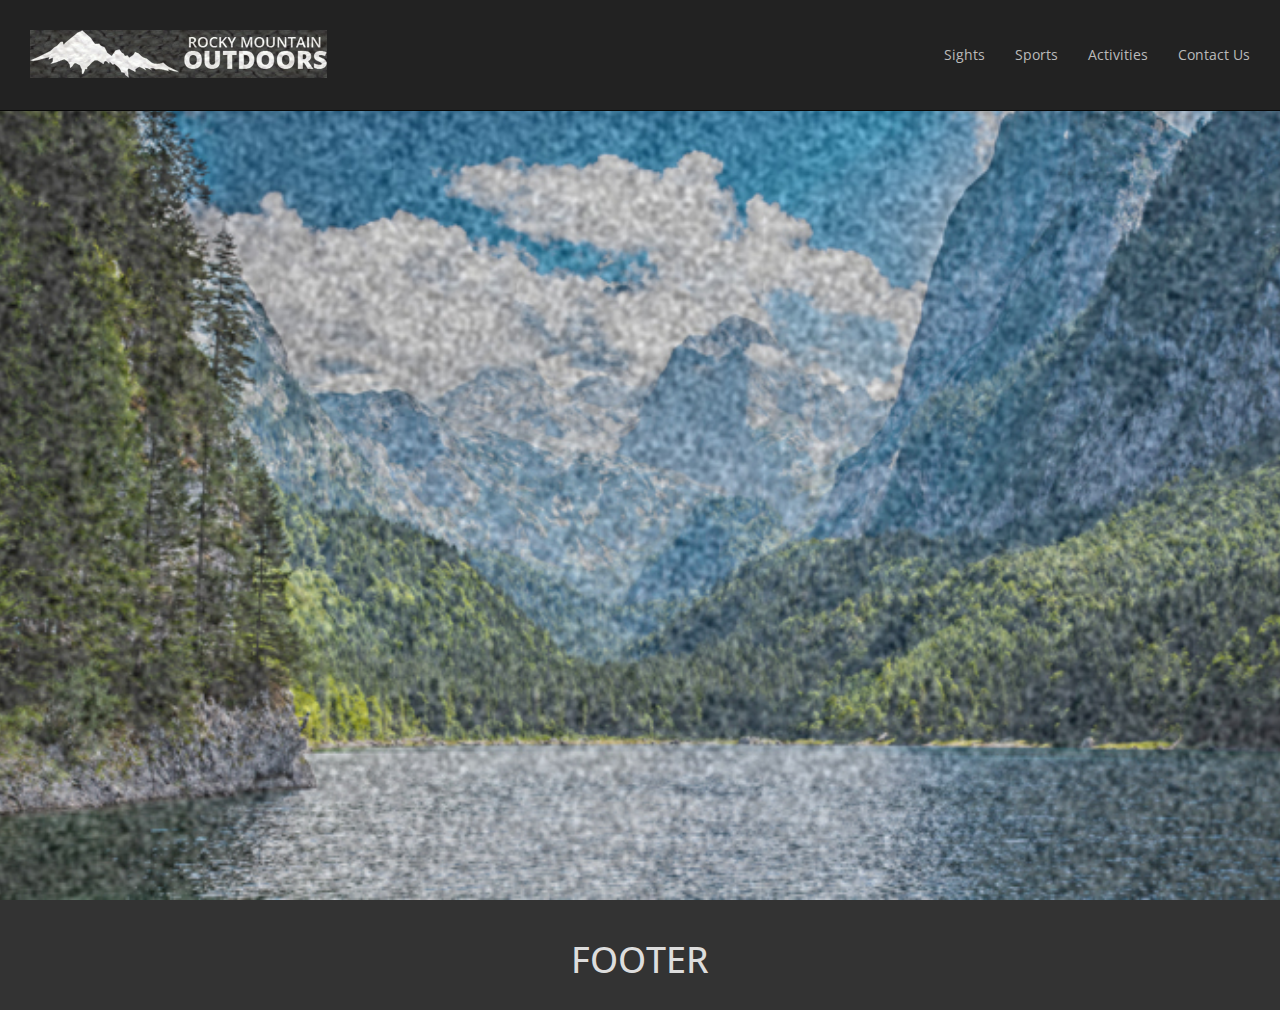
<file: public_html/indexPart1.html>
<!DOCTYPE html>
<!--
To change this license header, choose License Headers in Project Properties.
To change this template file, choose Tools | Templates
and open the template in the editor.
-->
<html>
    <head>
        <title>Responsive Patterns</title>
        <meta charset="UTF-8">
        <meta name="viewport" content="width=device-width, initial-scale=1, maximum-scale=1, user-scalable=no">
        <link rel=icon href=favicon.ico sizes="16x16" type="image/png">
        <link href="css/bootstrap.min.css" rel="stylesheet">
        <link href="css/app.css" rel="stylesheet">
        <link href="https://fonts.googleapis.com/css?family=Open+Sans" rel="stylesheet">
    </head>

    <body>
        <header>
            <nav class="navbar navbar-inverse navbar-fixed-top cbp-af-header">
                <div class="container-fluid">
                    <!-- Brand and toggle get grouped for better mobile display -->
                    <div class="navbar-header">
                        <button type="button" class="navbar-toggle collapsed" data-toggle="collapse" data-target="#neil-navbar" aria-expanded="false">
                            <span class="sr-only">Toggle navigation</span>
                            <span class="icon-bar"></span>
                            <span class="icon-bar"></span>
                            <span class="icon-bar"></span>
                        </button>
                        <a href="#">
                            <img src="images/site-logo-white-70pct.png" alt=""/>
                        </a>
                    </div>

                    <!-- Collect the nav links, forms, and other content for toggling -->
                    <div class="collapse navbar-collapse" id="neil-navbar">

                        <ul class="nav navbar-nav navbar-right">
                            <li><a href="#">Sights</a></li>
                            <li><a href="#">Sports</a></li>
                            <li><a href="#">Activities</a></li>
                            <li><a href="#">Contact Us</a></li>
                        </ul>
                    </div><!-- /.navbar-collapse -->
                </div><!-- /.container-fluid -->
            </nav>        
        </header>
     
        <div class="container-fluid">
            <div class="row">
                <div class="fill-screen" style="background-image: url(images/lake.jpg)"></div>
            </div>
        </div>
        
<!--        <div class="container-fluid">
            <div class="row">
                <div class="sports-icon-list sports-list-top visible-md">
                    <div>
                        <a href="downill.html">
                            <img src="images/icon-downhill.png">
                            <h6>Downhill</h6>
                        </a>
                        <a href="snowboarding.html">
                            <img src="images/icon-snowboard.png">
                            <h6>Snowboarding</h6>
                        </a>
                        <a href="bobsled.html">
                            <img src="images/icon-bobsled.png">
                            <h6>Bobsled</h6>
                        </a>
                        <a href="downill.html">
                            <img src="images/icon-cross-country.png">
                            <h6>Cross-Country</h6>
                        </a>
                        <a href="downill.html">
                            <img src="images/icon-biathlon.png">
                            <h6>Biathlon</h6>
                        </a>
                    </div>
                </div>
            </div>
        </div>
        <div class="container-fluid container-sm-height">
            <div class="row row-sm-height">
                <section class="col-sm-9 col-lg-8 col-sm-push-3 col-lg-push-2 col-sm-height">
                    <article>
                        <h2>Why I Went To The Lake</h2>
                        <img src="images/lake.jpg">
                        <div class="row">
                            <p class="col-sm-10">
                                Something that isn't very interesting at all but I bet you read it. Once upon a time there was a man called Neil who loved doing website stuff. He decided that he wasn't doing enough at his current job so he got a new job at a company in Bournemouth
                            </p>
                            <div class="col-sm-2">
                                <input type="button" class="btn btn-primary" value="More...">
                            </div>
                        </div>
                    </article>
                    <article>
                        <h2>There has got to be a penguin here somewhere</h2>
                        <img src="images/snowboarder.jpg">
                        <div class="row">
                            <p class="col-sm-10">
                                Something that isn't very interesting at all but I bet you read it. Once upon a time there was a man called Neil who loved doing website stuff. He decided that he wasn't doing enough at his current job so he got a new job at a company in Bournemouth
                            </p>
                            <div class="col-sm-2">
                                <input type="button" class="btn btn-primary" value="More...">
                            </div>
                        </div>
                    </article>
                    <article>
                        <h2>My Name Is Not Bullwinkle</h2>
                        <img src="images/elk.jpg">
                        <div class="row">
                            <p class="col-sm-10">
                                Something that isn't very interesting at all but I bet you read it. Once upon a time there was a man called Neil who loved doing website stuff. He decided that he wasn't doing enough at his current job so he got a new job at a company in Bournemouth
                            </p>
                            <div class="col-sm-2">
                                <input type="button" class="btn btn-primary" value="More...">
                            </div>
                        </div>
                    </article>
                </section>
                <aside class="col-sm-3 col-lg-2 col-sm-pull-8 col-lg-pull-8 col-sm-height">
                    <h4 class="range-title">Mountain Range</h4>
                    <div class="range-list">
                        <a href="wasatch-range.html">
                            <img src="images/range-1.png">
                            <h4>Wasatch Range</h4>
                        </a>
                        <a href="mummy-range.html">
                            <img src="images/range-2.png">
                            <h4>Mummy Range</h4>
                        </a>
                        <a href="front-range.html">
                            <img src="images/range-3.png">
                            <h4>Front Range</h4>
                        </a>
                    </div>
                </aside>       
                <aside class="sports-icon-list col-xs-12 col-lg-2 hidden-md col-sm-height">
                    <a href="downill.html">
                        <img src="images/icon-downhill.png">
                        <h6>Downhill</h6>
                    </a>
                    <a href="snowboarding.html">
                        <img src="images/icon-snowboard.png">
                        <h6>Snowboarding</h6>
                    </a>
                    <a href="bobsled.html">
                        <img src="images/icon-bobsled.png">
                        <h6>Bobsled</h6>
                    </a>
                    <a href="downill.html">
                        <img src="images/icon-cross-country.png">
                        <h6>Cross-Country</h6>
                    </a>
                    <a href="downill.html">
                        <img src="images/icon-biathlon.png">
                        <h6>Biathlon</h6>
                    </a>
                </aside>
            </div>
        </div> -->
        <footer class="container-fluid">
            <h1>FOOTER</h1>
        </footer>

        <script src="js/jquery-1.12.0.min.js" type="text/javascript"></script>
        <script src="js/bootstrap.min.js" type="text/javascript"></script>
        <script src="js/classie.js" type="text/javascript"></script>
        <script src="js/cbpAnimatedHeader.js" type="text/javascript"></script>
        <script src="js/scrolling.js" type="text/javascript"></script>
    </body>
</html>
</file>
<file: public_html/css/app.css>
/*
To change this license header, choose License Headers in Project Properties.
To change this template file, choose Tools | Templates
and open the template in the editor.
*/
/* 
    Created on : 05-Sep-2017, 14:16:57
    Author     : neilcooper
*/

body {
    font-family: 'Open Sans', sans-serif;
    /*padding-top: 80px;*/
}

.navbar {
    margin-bottom: 0px;
    padding: 30px 15px;
    -webkit-transition: all 0.5s;
    transition: all 0.5s;
}

@media (max-width: 400px) {
    .navbar-header {
        position: relative;
    }
    .navbar img {
        position: absolute;
        top: 0;
        bottom: 0;
        margin: auto;
        width: 70%;
    }
}

.navbar-inverse .navbar-nav>li>a {
    color: #bbb;
}

.navbar img {

}

.cbp-af-header-shrink {
    padding-top: 5px;
    padding-bottom: 5px;
    opacity: 0.9;
}

.fill-screen {
    background-size: cover;
    background-position: center;
    background-attachment: fixed;
}

footer {
    background-color: #333;
    color: #ddd;
    padding: 20px;
    text-align: center;
}

aside {
    background-color: #f7f7f7;
    text-align: center;
    padding-top: 40px;
}

.range-list {
    padding-bottom: 40px;
    padding-top: 40px;
}

.range-list h4 {
    padding-bottom: 40px;
    color: darkorange;
    font-weight: bold;
}

.range-list img {
    width: 100%;
    height: 100%;
    max-height: 140px;
    max-width: 60px;
}

.range-title {
    color:lightblue;
}

.sports-list-top div {
    margin-left: auto;
    margin-right: auto;
    text-align: center;
}

.sports-list-top a {
    margin-left: 30px;
    margin-right: 30px;
    display: inline-block;
}

.sports-icon-list {
    background-color: #333;
    padding-bottom: 40px;
}

.sports-icon-list a {
    color: white;
}

.sports-icon-list a h6 {
    margin-top: 2px;
    margin-bottom: 40px;
}

.sports-icon-list img {
    height: 60px;
    width: 60px;
}

article {
    padding: 40px;
}

article img {
    height: 100%;
    width: 100%;
    text-align: center;
    box-shadow: 6px 6px 8px #777;
    margin-bottom: 20px;
    
}

article p {
    font-size: 16px;
}

@media (max-width: 767px) {
    
    .range-list h4 {
        display: inline;
        font-size: 18px;
    }
    
    .range-list a {
        display: block;
    }
    
    .range-list img {
        width: 33%;
        height: 33%;
        margin-right: 10px;
        margin-bottom: 30px;
        margin-top: 20px;
    }
}

/* The following code is used to create same-sized columns 
   in a multi-column layout.
   Code from:  
   http://www.minimit.com/articles/solutions-tutorials/bootstrap-3-responsive-columns-of-same-height
*/
/* columns of same height styles */
.container-xs-height {
    display:table;
    padding-left:0px;
    padding-right:0px;
}
.row-xs-height {
    display:table-row;
}
.col-xs-height {
    display:table-cell;
    float:none;
}
@media (min-width: 768px) {
    .container-sm-height {
        display:table;
        padding-left:0px;
        padding-right:0px;
    }
    .row-sm-height {
        display:table-row;
    }
    .col-sm-height {
        display:table-cell;
        float:none;
    }
}
@media (min-width: 992px) {
    .container-md-height {
        display:table;
        padding-left:0px;
        padding-right:0px;
    }
    .row-md-height {
        display:table-row;
    }
    .col-md-height {
        display:table-cell;
        float:none;
    }
}
@media (min-width: 1200px) {
    .container-lg-height {
        display:table;
        padding-left:0px;
        padding-right:0px;
    }
    .row-lg-height {
        display:table-row;
    }
    .col-lg-height {
        display:table-cell;
        float:none;
    }
}
</file>
